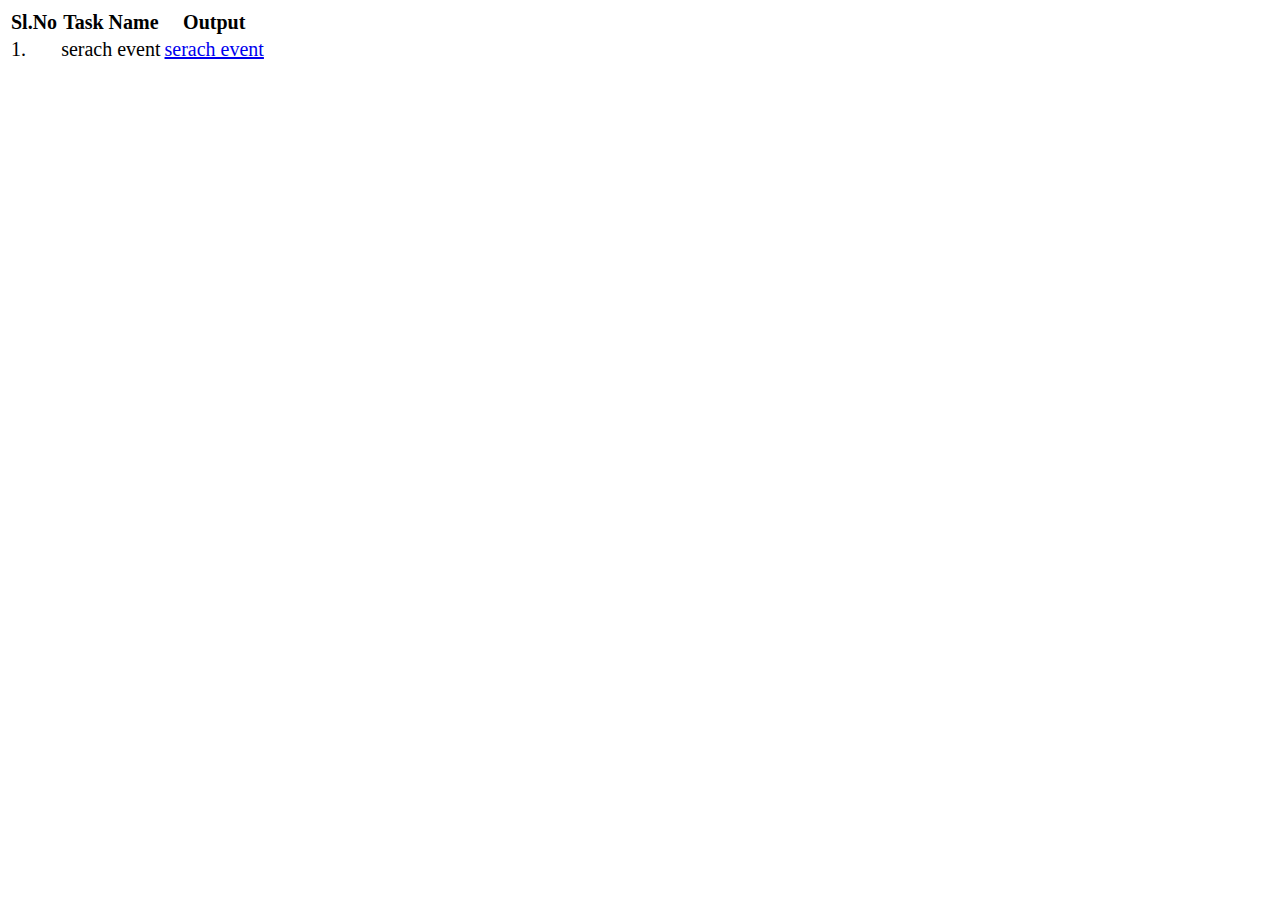
<file: index.html>
<!DOCTYPE html>
<html lang="en">
<head>
    <meta charset="UTF-8">
    <meta http-equiv="X-UA-Compatible" content="IE=edge">
    <meta name="viewport" content="width=device-width, initial-scale=1.0">
    <link rel="stylesheet" href="https://cdn.jsdelivr.net/npm/bootstrap@4.1.3/dist/css/bootstrap.min.css" integrity="sha384-MCw98/SFnGE8fJT3GXwEOngsV7Zt27NXFoaoApmYm81iuXoPkFOJwJ8ERdknLPMO" crossorigin="anonymous">
    <title>Document</title>
    <style>
             body{
            font-size:20px;
        }
        a:hover{
    text-decoration:none;
        }
    </style>
</head>
<body>
    <div class="container">
        <div class="row d-flex justify-content-center pt-5">
            <div class="col-lg-6"> 
          <table class="table table-striped">
              <thead>
                <tr>
                  <th scope="col">Sl.No</th>
                  <th scope="col">Task Name</th>
                  <th scope="col">Output</th>
                </tr>
              </thead>
              <tbody>
                <tr>
                 <td>1.</td>
                  <td>serach event</td>
                  <td><a href="serachevent.html" target="_blank">serach event</a></td>
                </tr>
               
              
              </tbody>
            </table>
         
      </div>
  </div>
    
</body>
</html>
</file>
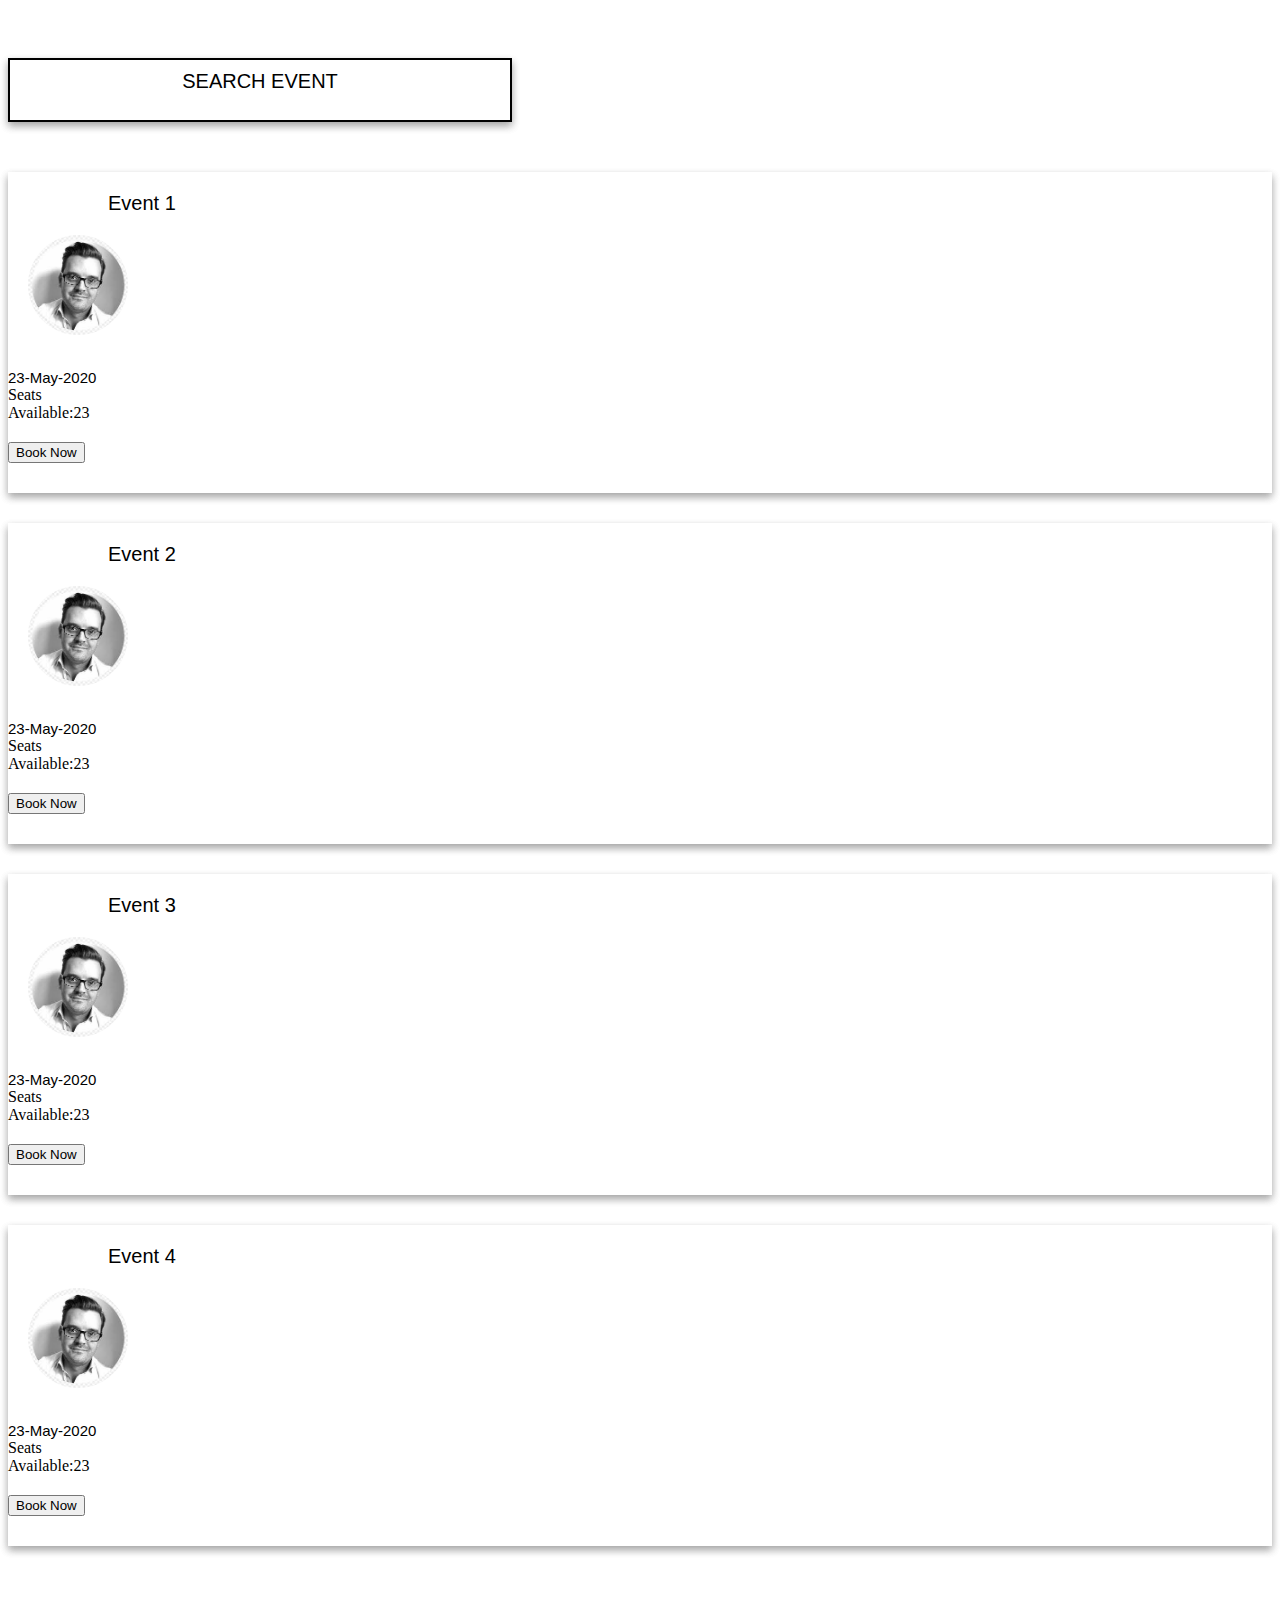
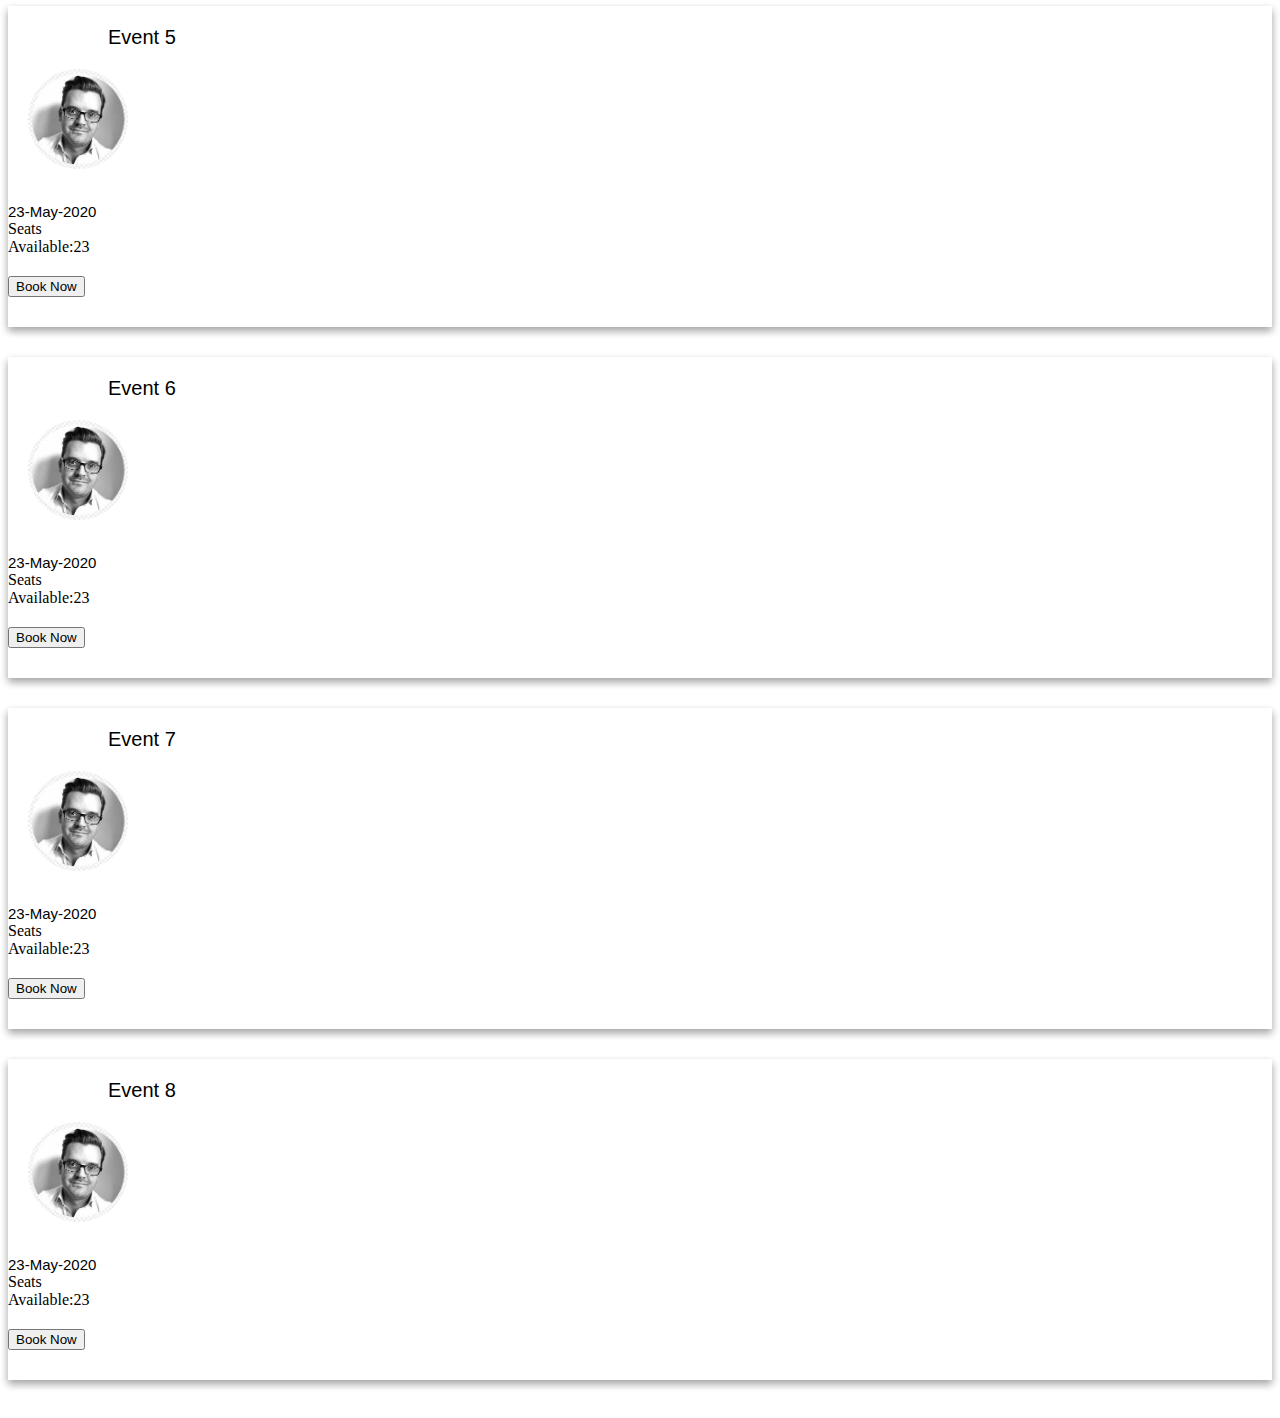
<file: serachevent.html>
<!DOCTYPE html>
<html lang="en">
  <head>
    <meta charset="UTF-8" />
    <meta http-equiv="X-UA-Compatible" content="IE=edge" />
    <meta name="viewport" content="width=device-width, initial-scale=1.0" />
    <link
      rel="stylesheet"
      href="https://cdn.jsdelivr.net/npm/bootstrap@4.1.3/dist/css/bootstrap.min.css"
      integrity="sha384-MCw98/SFnGE8fJT3GXwEOngsV7Zt27NXFoaoApmYm81iuXoPkFOJwJ8ERdknLPMO"
      crossorigin="anonymous"
    />
    <link rel="stylesheet" href="seracheventstyle.css" />
    <title>Search Events</title>
  </head>
  <body>
    <div class="container">
      <div class="row d-flex justify-content-center md first">
        <div class="search card">SEARCH EVENT</div>
      </div>
      <div class="row">
        <div class="col-lg-3 col-md-6">
          <div class="card">
            <div class="row">
              <div class="title">Event 1</div>
            </div>
            <div class="row">
              <div class="col-6">
                <div class="image">
                  <img src="img2.jpg" class="profile" />
                </div>
              </div>
              <div class="col-6 deatils">
                <div class="date">23-May-2020</div>
                <div>Seats</div>
                <div>Available:23</div>
                <div class="btnnow">
                  <button type="button" class="btn btn-primary">
                    Book Now
                  </button>
                </div>
              </div>
            </div>
          </div>
        </div>
        <div class="col-lg-3 col-md-6">
          <div class="card">
            <div class="row">
              <div class="title">Event 2</div>
            </div>
            <div class="row">
              <div class="col-6">
                <div class="image">
                  <img src="img2.jpg" class="profile" />
                </div>
              </div>
              <div class="col-6 deatils">
                <div class="date">23-May-2020</div>
                <div>Seats</div>
                <div>Available:23</div>
                <div class="btnnow">
                  <button type="button" class="btn btn-primary">
                    Book Now
                  </button>
                </div>
              </div>
            </div>
          </div>
        </div>
        <div class="col-lg-3 col-md-6">
          <div class="card">
            <div class="row">
              <div class="title">Event 3</div>
            </div>
            <div class="row">
              <div class="col-6">
                <div class="image">
                  <img src="img2.jpg" class="profile" />
                </div>
              </div>
              <div class="col-6 deatils">
                <div class="date">23-May-2020</div>
                <div>Seats</div>
                <div>Available:23</div>
                <div class="btnnow">
                  <button type="button" class="btn btn-primary">
                    Book Now
                  </button>
                </div>
              </div>
            </div>
          </div>
        </div>
        <div class="col-lg-3 col-md-6">
          <div class="card">
            <div class="row">
              <div class="title">Event 4</div>
            </div>
            <div class="row">
              <div class="col-6">
                <div class="image">
                  <img src="img2.jpg" class="profile" />
                </div>
              </div>
              <div class="col-6 deatils">
                <div class="date">23-May-2020</div>
                <div>Seats</div>
                <div>Available:23</div>
                <div class="btnnow">
                  <button type="button" class="btn btn-primary">
                    Book Now
                  </button>
                </div>
              </div>
            </div>
          </div>
        </div>
      </div>
      <div class="row" style="padding-top: 30px">
        <div class="col-lg-3 col-md-6">
          <div class="card">
            <div class="row">
              <div class="title">Event 5</div>
            </div>
            <div class="row">
              <div class="col-6">
                <div class="image">
                  <img src="img2.jpg" class="profile" />
                </div>
              </div>
              <div class="col-6 deatils">
                <div class="date">23-May-2020</div>
                <div>Seats</div>
                <div>Available:23</div>
                <div class="btnnow">
                  <button type="button" class="btn btn-primary">
                    Book Now
                  </button>
                </div>
              </div>
            </div>
          </div>
        </div>
        <div class="col-lg-3 col-md-6">
          <div class="card">
            <div class="row">
              <div class="title">Event 6</div>
            </div>
            <div class="row">
              <div class="col-6">
                <div class="image">
                  <img src="img2.jpg" class="profile" />
                </div>
              </div>
              <div class="col-6 deatils">
                <div class="date">23-May-2020</div>
                <div>Seats</div>
                <div>Available:23</div>
                <div class="btnnow">
                  <button type="button" class="btn btn-primary">
                    Book Now
                  </button>
                </div>
              </div>
            </div>
          </div>
        </div>
        <div class="col-lg-3 col-md-6">
          <div class="card">
            <div class="row">
              <div class="title">Event 7</div>
            </div>
            <div class="row">
              <div class="col-6">
                <div class="image">
                  <img src="img2.jpg" class="profile" />
                </div>
              </div>
              <div class="col-6 deatils">
                <div class="date">23-May-2020</div>
                <div>Seats</div>
                <div>Available:23</div>
                <div class="btnnow">
                  <button type="button" class="btn btn-primary">
                    Book Now
                  </button>
                </div>
              </div>
            </div>
          </div>
        </div>
        <div class="col-lg-3 col-md-6">
          <div class="card">
            <div class="row">
              <div class="title">Event 8</div>
            </div>
            <div class="row">
              <div class="col-6">
                <div class="image">
                  <img src="img2.jpg" class="profile" />
                </div>
              </div>
              <div class="col-6 deatils">
                <div class="date">23-May-2020</div>
                <div>Seats</div>
                <div>Available:23</div>
                <div class="btnnow">
                  <button type="button" class="btn btn-primary">
                    Book Now
                  </button>
                </div>
              </div>
            </div>
          </div>
        </div>
      </div>
    </div>
  </body>
</html>
</file>
<file: seracheventstyle.css>
.first {
  padding-top: 50px;
  padding-bottom: 50px;
}

.search {
  width: 500px;
  border: 2px solid black;
  text-align: center;
  height: 50px;
  font-family: Verdana, Geneva, Tahoma, sans-serif;
  font-size: 20px;
  padding-top: 10px;
}
.title {
  padding-left: 100px;
  padding-top: 20px;
  padding-bottom: 20px;
  font-family: Verdana, Geneva, Tahoma, sans-serif;
  font-size: 20px;
}
.profile {
  width: 100px;
  height: 100px;
  border-radius: 50%;
}
.image {
  padding-left: 20px;
}
.deatils {
  padding-top: 30px;
  padding-bottom: 30px;
}

.date {
  font-size: 15px;
  font-family: Verdana, Geneva, Tahoma, sans-serif;
  font-weight: 500px;
}
.btnnow {
  padding-top: 20px;
  padding-bottom: 0px;
}
.col-lg-3.col-md-6 {
  padding-bottom: 30px;
}
.card {
  box-shadow: 0 4px 8px 0 rgba(0, 0, 0, 0.2), 0 4px 8px 0 rgba(0, 0, 0, 0.2);
  transition: 0.3s;
}
</file>
